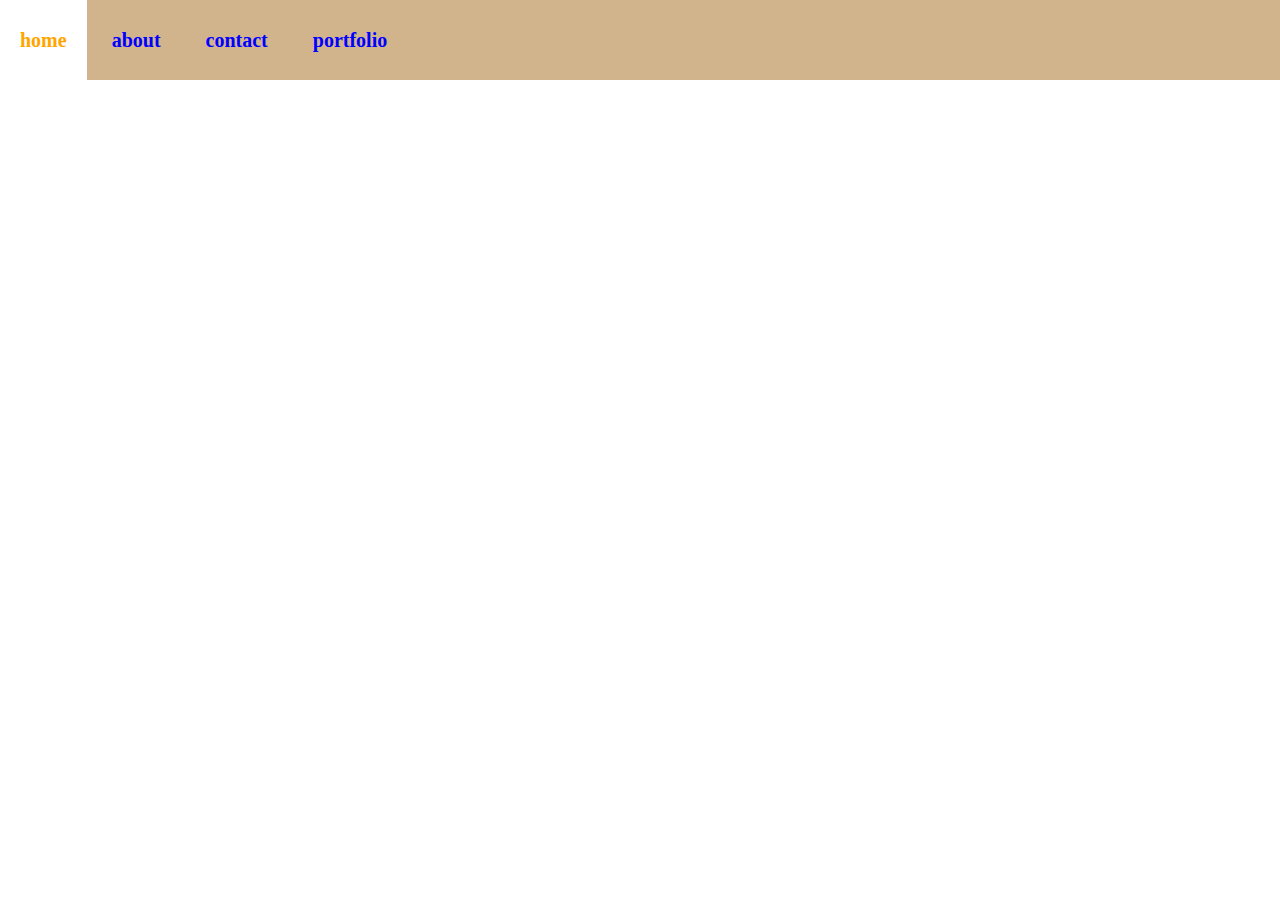
<file: stuff/index.html>
<!DOCTYPE html>
<html>
    <head >
        <link rel="stylesheet" href="styles.css">
    </head>
    <body>
      <DIV id= "navbar">
       <ul id="nav">
         <li><a href="#">home</a></li>
         <li><a href="#">about</a></li>
         <li><a href="#">contact</a></li>
         <li><a href="#">portfolio</a></li>

         
        </ul>
        
        
      </DIV>
        
    </body>
</html>
</file>
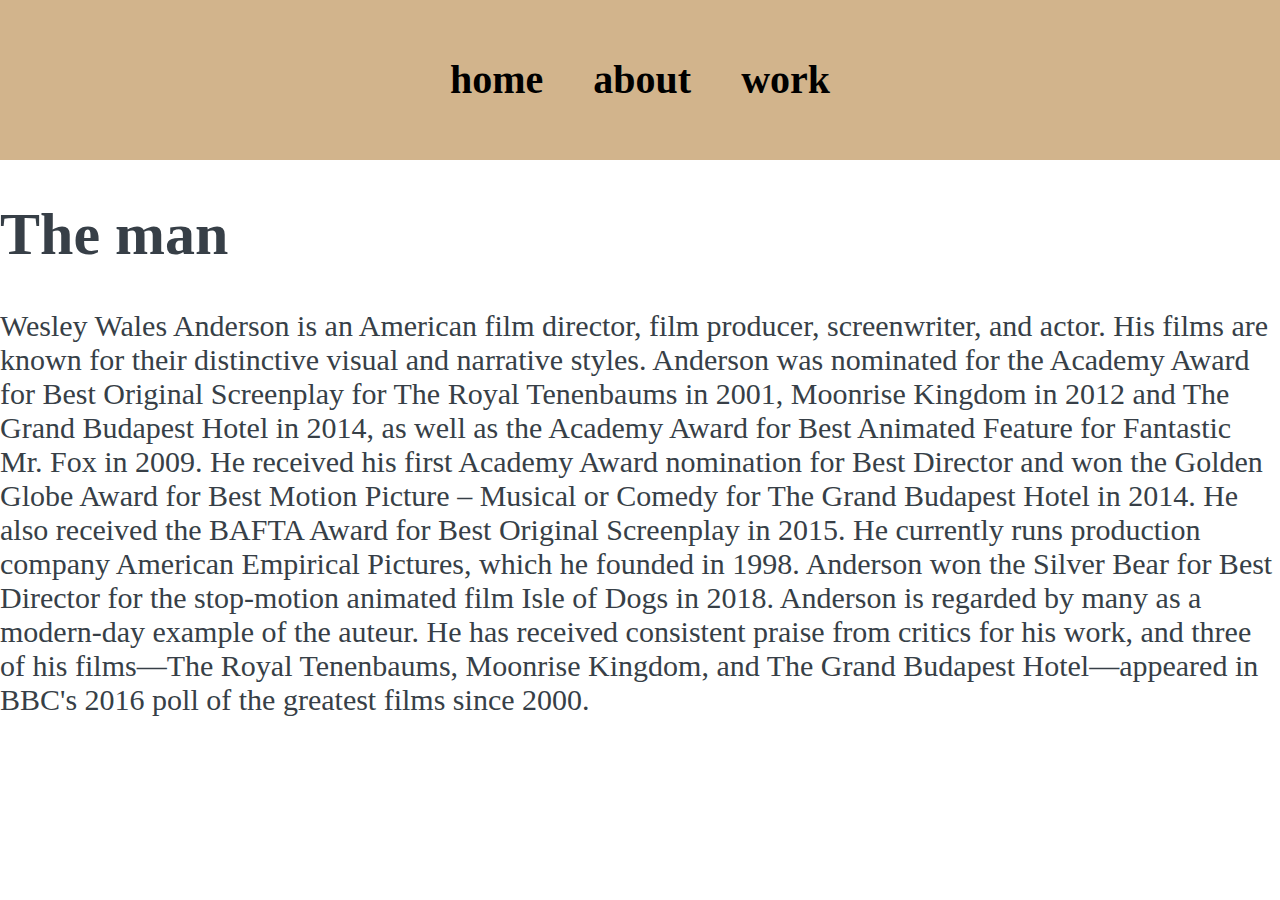
<file: about .html>
<!DOCTYPE html>

<html>
 
    <head>
        
        <link rel="stylesheet" href="about.css">
    </head>
    <body>
            <DIV id= "navbar">
       <ul id="nav">
         <li><a href="index.html">home</a></li>
         <li><a href="about .html">about</a></li>
         <li><a href="work.html">work</a></li>
         

         
        </ul>
        
        
      </DIV>
        
        
        <h1>
        The man
        </h1>
        
        <p1>
        Wesley Wales Anderson  is an American film director, film producer, screenwriter, and actor. His films are known for their distinctive visual and narrative styles.

         Anderson was nominated for the Academy Award for Best Original Screenplay for The Royal Tenenbaums in 2001, Moonrise Kingdom in 2012 and The Grand Budapest Hotel in 2014, as well as the Academy Award for Best Animated Feature for Fantastic Mr. Fox in 2009. 
            He received his first Academy Award nomination for Best Director and won the Golden Globe Award for Best Motion Picture – Musical or Comedy for The Grand Budapest Hotel in 2014. He also received the BAFTA Award for Best Original Screenplay in 2015.
            He currently runs production company American Empirical Pictures, which he founded in 1998.
            Anderson won the Silver Bear for Best Director for the stop-motion animated film Isle of Dogs in 2018.
           Anderson is regarded by many as a modern-day example of the auteur. He has received consistent praise from critics for his work, and three of his films—The Royal Tenenbaums, Moonrise Kingdom, and The Grand Budapest Hotel—appeared in BBC's 2016 poll of the greatest films since 2000.
        </p1>
        
        
    </body>


</html>
</file>
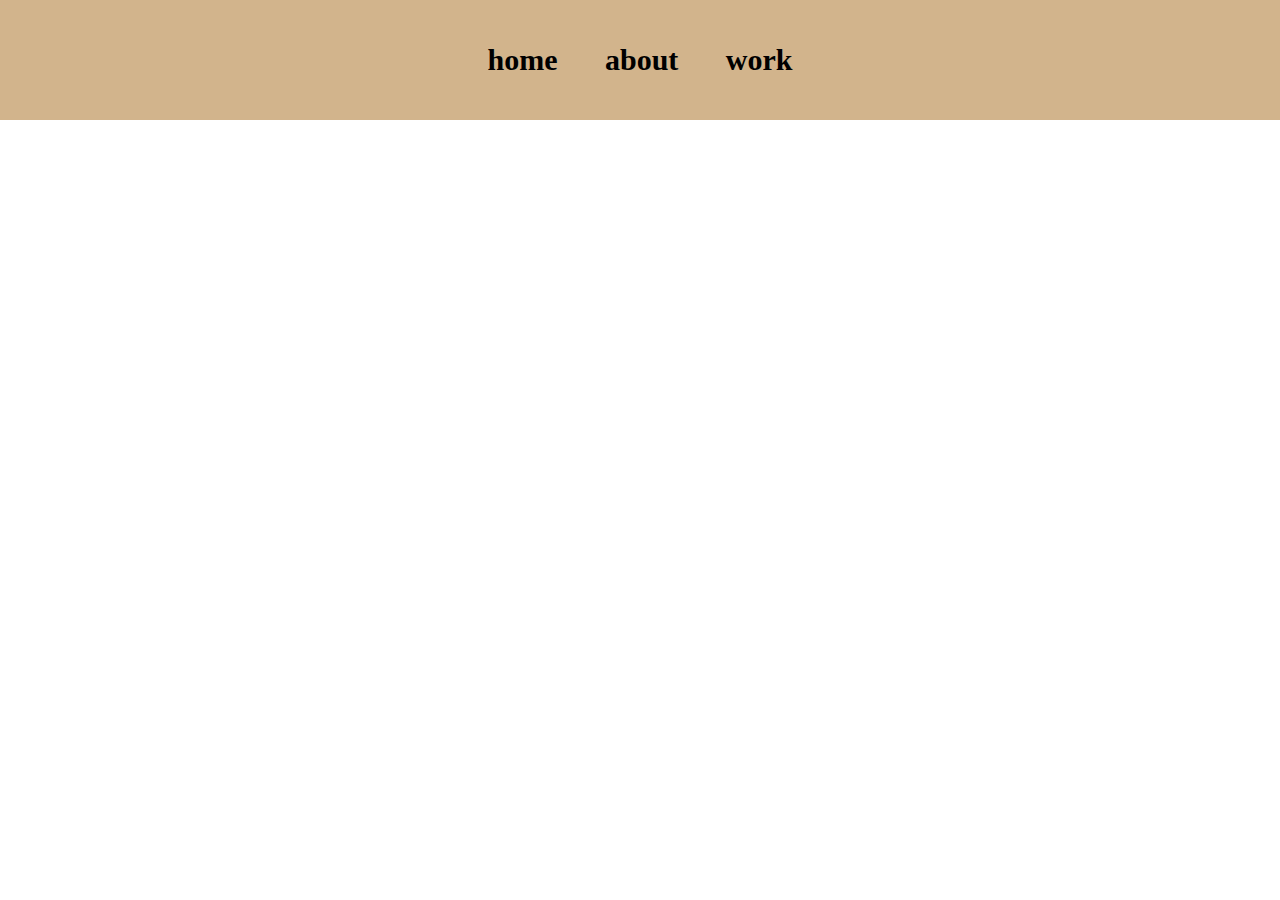
<file: sm.html>
<!DOCTYPE html>

<html>
<head>
            <link rel="stylesheet" href="index.css">

    
    
    </head>
<body>
          <DIV id= "navbar">
       <ul id="nav">
         <li><a href="index.html">home</a></li>
         <li><a href="about .html">about</a></li>
         <li><a href="work.html">work</a></li>
         

         
        </ul>
        
        
      </DIV>
        
</body>
</html>
</file>
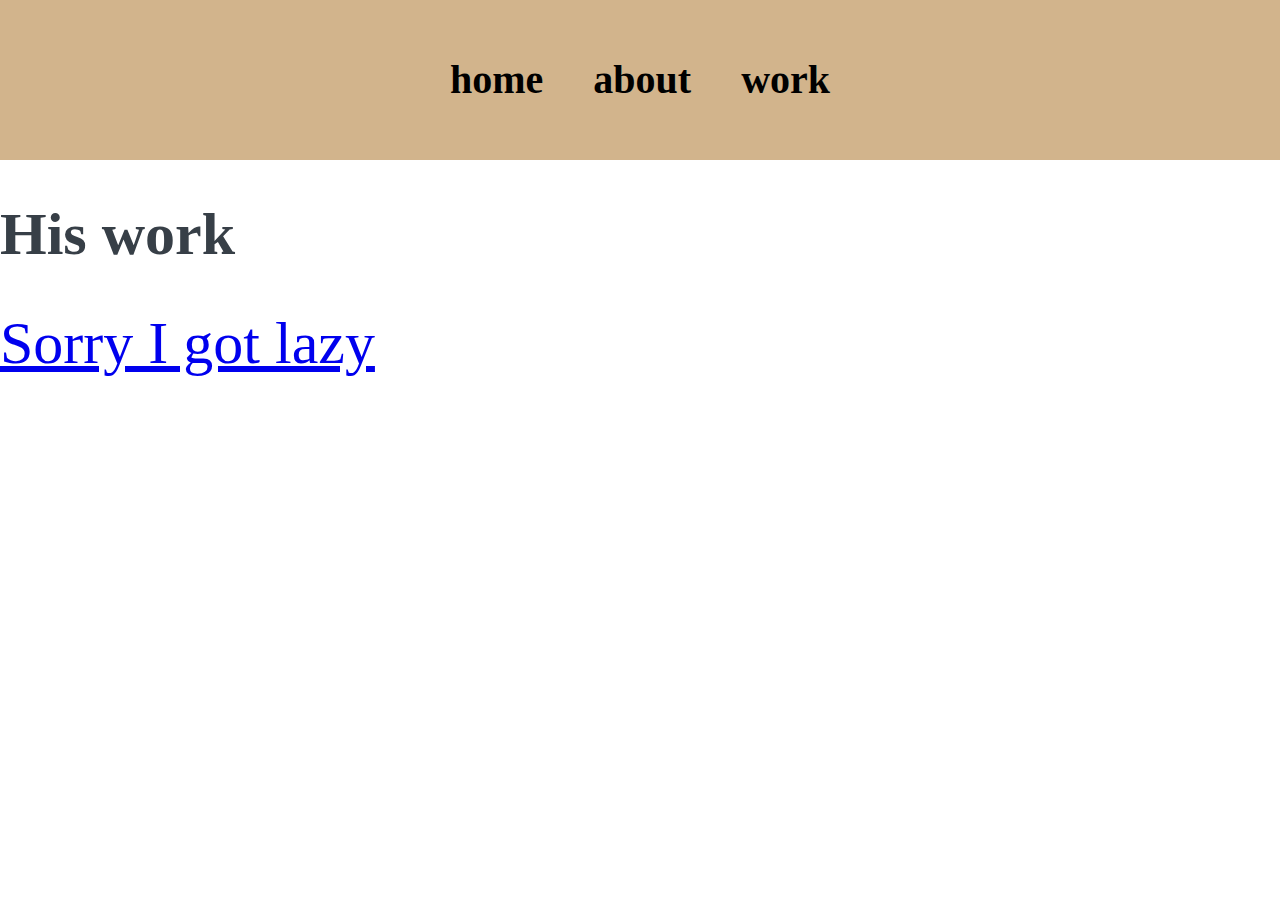
<file: work.html>
<!DOCTYPE html>

<html>


   <head>
    
    <link rel="stylesheet" href="work.css">
    
    </head>
    <body>
        
        
        
        <DIV id= "navbar">
       <ul id="nav">
         <li><a href="index.html">home</a></li>
         <li><a href="about .html">about</a></li>
         <li><a href="work.html">work</a></li>
         

         
        </ul>
        
        
      </DIV>
    
    <h1>
        His work
        </h1>
        
        
        <p1>
            <a href="https://en.wikipedia.org/wiki/Wes_Anderson#Filmography" target="_blank">Sorry I got lazy </a>
        
        </p1>
        
    
    
   
        
        
        
        
        
        
    </body>

</html>
</file>
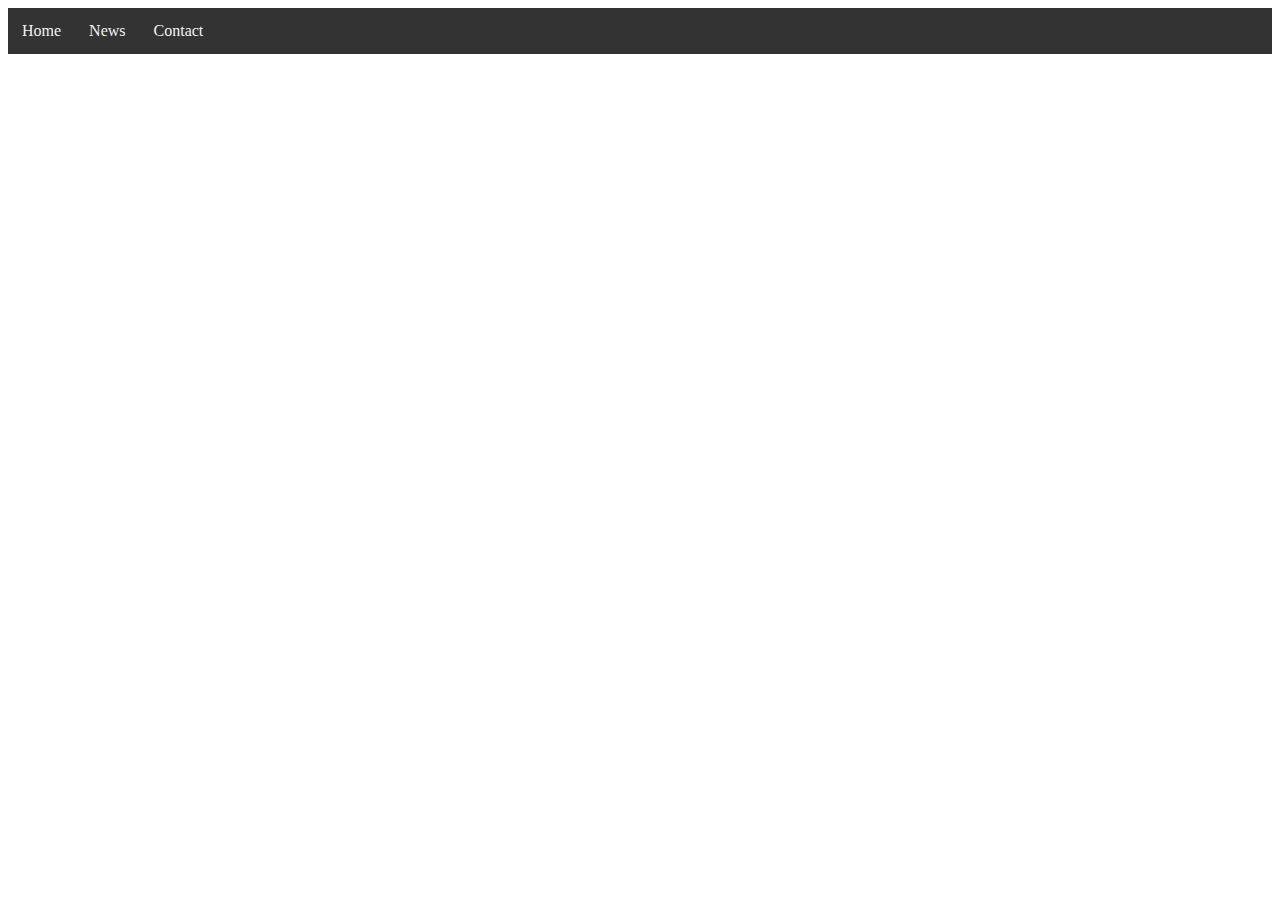
<file: stuff/nav.html>
<html>
  <head>
      <link rel="stylesheet" href="nav.css">
    <body>
      <div id="navbar">
  <a href="#home">Home</a>
  <a href="#news">News</a>
  <a href="#contact">Contact</a>
</div>
      <p>
        
      
      </p>
      <script>
        // When the user scrolls the page, execute myFunction 
window.onscroll = function() {myFunction()};

// Get the navbar
var navbar = document.getElementById("navbar");

// Get the offset position of the navbar
var sticky = navbar.offsetTop;

// Add the sticky class to the navbar when you reach its scroll position. Remove "sticky" when you leave the scroll position
function myFunction() {
  if (window.pageYOffset >= sticky) {
    navbar.classList.add("sticky")
  } else {
    navbar.classList.remove("sticky");
  }
}
      </script>
    </body>
  </head>
</html>
</file>
<file: stuff/styles.css>
body{
  margin:0;
  padding:0;
  
}

#navbar{
  background-color: tan;
  font-size: 20px;
  font-weight: 600;
}
#nav{
  list-style-type: none;
  padding-left:0;
  margin-top:0;
}

#nav li{
  display: inline-block;
  line-height: 4;
}

#nav li a{
  color:blue;
  text-decoration:none;
  padding:0 20px;
  display:inline-block;
  transition:all .9s;
}

#nav li a:hover{
    color:orange;
    background-color:white;
    transition:all .9s;
}
</file>
<file: about.css>
body{
  margin:0;
  padding:0;
    
   background-image: url("https://media.gq.com/photos/5aa80b64ba46c5799659c65c/16:9/w_1280/Wes-World-Wes%20Anderson-01.jpg");

  
}

#navbar{
  background-color: tan;
  font-size: 40px;
  font-weight: 600;
  text-align:center;
  color:black;
}
#nav{
  list-style-type: none;
  padding-left:0;
  margin-top:0;
}

#nav li{
  display: inline-block;
  line-height: 4;
}

#nav li a{
  color:black;
  text-decoration:none;
  padding:0 20px;
  display:inline-block;
  transition:all .9s;
}

#nav li a:hover{
    color:orange;
    background-color:white;
    transition:all .9s;
}

h1{
   color:#373F47;
    font-size: 60px; 
    
}

h1:hover{
    color:orange;
    background-color:#3A7CA5;
    transition:all .9s;
}

p1:hover {
    color:orange;
    background-color:#3A7CA5;
    transition:all .9s;
    
}


p1{
    color:#373F47;
    font-size: 30px;
}
</file>
<file: index.css>
body{
  margin:0;
  padding:0;
    
   background-image: url("https://alternativemovieposters.com/wp-content/uploads/2013/04/moonrisebg.jpg");

  
}

#navbar{
  background-color: tan;
  font-size: 30px;
  font-weight: 600;
  text-align:center;
  color:black;
}
#nav{
  list-style-type: none;
  padding-left:0;
  margin-top:0;
}

#nav li{
  display: inline-block;
  line-height: 4;
}

#nav li a{
  color:black;
  text-decoration:none;
  padding:0 20px;
  display:inline-block;
  transition:all .9s;
}

#nav li a:hover{
    color:orange;
    background-color:white;
    transition:all .9s;
}

#name h1:hover {
      color: #E55812;
}
#b1 h2:hover {
      color: #E55812;
}
#b2 h3:hover {
      color: #E55812;
}
#b3 h4:hover {
      color: #E55812;
}

#name {
        color:#373F47;
     font-size: 30px;
     position: absolute;
     left: 900px;
     top: 1px;
    
}



#b1 {
    color:#373F47;
    font-size: 30px;
    text-shadow: 2px 2px 4px white; 
    position: absolute;
    left: 1px;
    top: 550px;
}

#b2{
    color:#373F47;
    font-size: 30px;
    text-shadow: 2px 2px 4px white;
    position: absolute;
    left: 700px;
    top: 950px;
}



#b3 { 
    color:#373F47;
    font-size: 30px;
    text-shadow: 2px 2px 4px white;
     position: absolute;
     left: 10px;
     top: 1250px;
}
#pq{
    color:#373F47;
    font-size: 50px;
    padding-left: 3%;
    font-weight:30;
    
  
    
}
#pq p1:hover {
      color: white;
    text-shadow: 2px 2px 4px #373F47; 
    
}
</file>
<file: work.css>
body{
  margin:0;
  padding:0;
    
   background-image: url("https://media.giphy.com/media/veYSiaeOd80BW/giphy.gif");

  
}

#navbar{
  background-color: tan;
  font-size: 40px;
  font-weight: 600;
  text-align:center;
  color:black;
}
#nav{
  list-style-type: none;
  padding-left:0;
  margin-top:0;
}

#nav li{
  display: inline-block;
  line-height: 4;
}

#nav li a{
  color:black;
  text-decoration:none;
  padding:0 20px;
  display:inline-block;
  transition:all .9s;
}

#nav li a:hover{
    color:orange;
    background-color:white;
    transition:all .9s;
}

h1:hover {
    color:orange;
    background-color:#3A7CA5;
    transition:all .9s;
    
}

h1{
    color:#373F47;
    font-size: 60px; 
    
    
}



p1:hover {
    color:orange;
    background-color:#3A7CA5;
    transition:all .9s;
    
}
p1{
    color:#373F47;
    font-size: 60px; 
}
</file>
<file: stuff/nav.css>
/* Style the navbar */
#navbar {
  overflow: hidden;
  background-color: #333;
}

/* Navbar links */
#navbar a {
  float: left;
  display: block;
  color: #f2f2f2;
  text-align: center;
  padding: 14px;
  text-decoration: none;
}

/* Page content */
.content {
  padding: 16px;
}

/* The sticky class is added to the navbar with JS when it reaches its scroll position */
.sticky {
  position: fixed;
  top: 0;
  width: 100%;
}

/* Add some top padding to the page content to prevent sudden quick movement (as the navigation bar gets a new position at the top of the page (position:fixed and top:0) */
.sticky + .content {
  padding-top: 60px;
}
</file>
